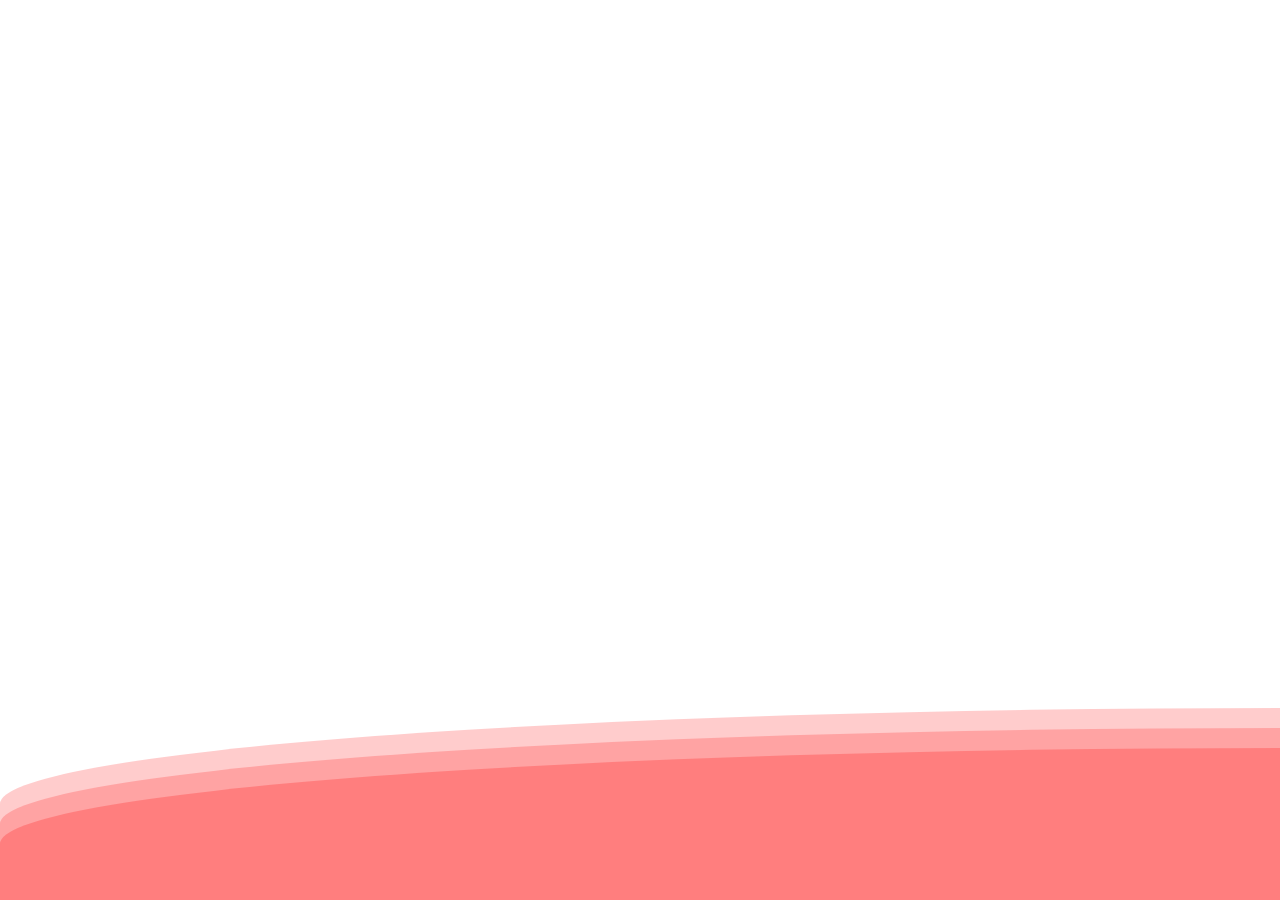
<file: index.html>
<!DOCTYPE html>
<html>

<head>
  <meta charset="utf-8">
  <meta name="viewport" content="width=device-width">
  <title>Waves</title>
  <link href="style.css" rel="stylesheet" type="text/css" />
</head>

<body>
  <div>
     <div class="wave"></div>
     <div class="wave"></div>
     <div class="wave"></div>
  </div>
</body>

</html>
</file>
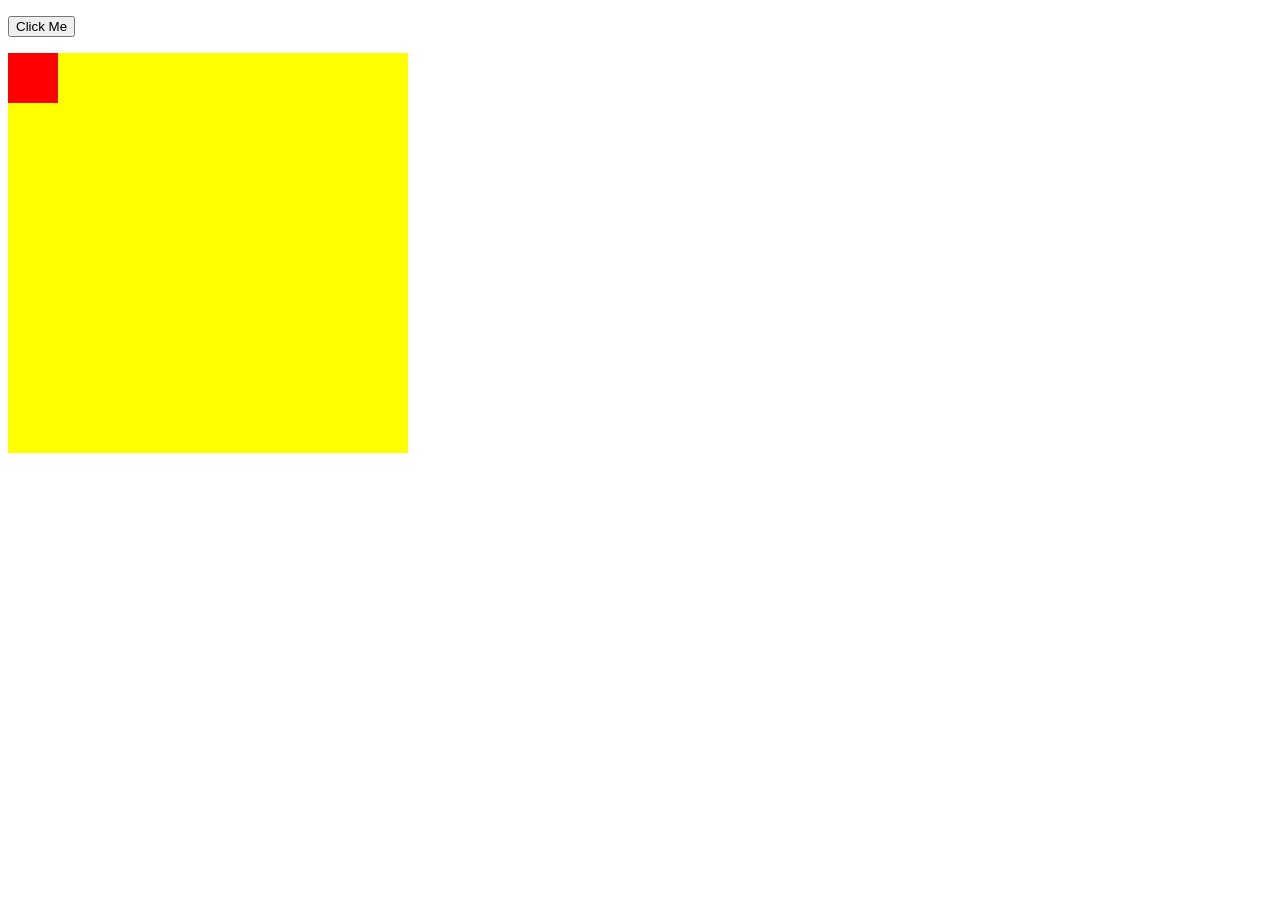
<file: animate.htm>
<!DOCTYPE html>
<html>
<style>
#container {
  width: 400px;
  height: 400px;
  position: relative;
  background: yellow;
}
#animate {
  width: 50px;
  height: 50px;
  position: absolute;
  background-color: red;
}
</style>
<body>

<p><button onclick="myMove()">Click Me</button></p>

<div id ="container">
  <div id ="animate"></div>
</div>

<script>
function myMove() {
  let id = null;
  const elem = document.getElementById("animate");  
  let pos = 0;
  clearInterval(id);
  id = setInterval(frame, 5);
  function frame() {
    if (pos == 350) {
      clearInterval(id);
    } else {
      pos++;
      elem.style.top = pos + "px";
      elem.style.left = pos + "px";
    }
  }
}
</script>

</body>
</html>
</file>
<file: style.css>
html {
    height: 100%;
    width: 100%;
}

body{
    font-family:  'Trebuchet MS', sans-serif;
 }
 
.wave {
    background: rgba(255, 0, 0, 0.25);
    border-radius: 1000% 1000% 0 0;
    position: fixed;
    width: 200%;
    height: 12em;
    animation: wave 10s 3s linear infinite;
    transform: translate3d(0, 0, 0);
    opacity: 0.8;
    bottom: 0;
    left: 0;
    z-index: -1;
  }
  
  .wave:nth-of-type(2) {
    bottom: -1.25em;
    animation: wave 18s linear reverse infinite;
    opacity: 0.8;
  }
  
  .wave:nth-of-type(3) {
    bottom: -2.5em;
    animation: wave 20s -1s reverse infinite;
    opacity: 0.9;
  }
  
  @keyframes wave {
    2% {
        transform: translateX(1);
    }
  
    25% {
        transform: translateX(-25%);
    }
  
    50% {
        transform: translateX(-50%);
    }
  
    75% {
        transform: translateX(-25%);
    }
  
    100% {
        transform: translateX(1);
    }
  }
</file>
